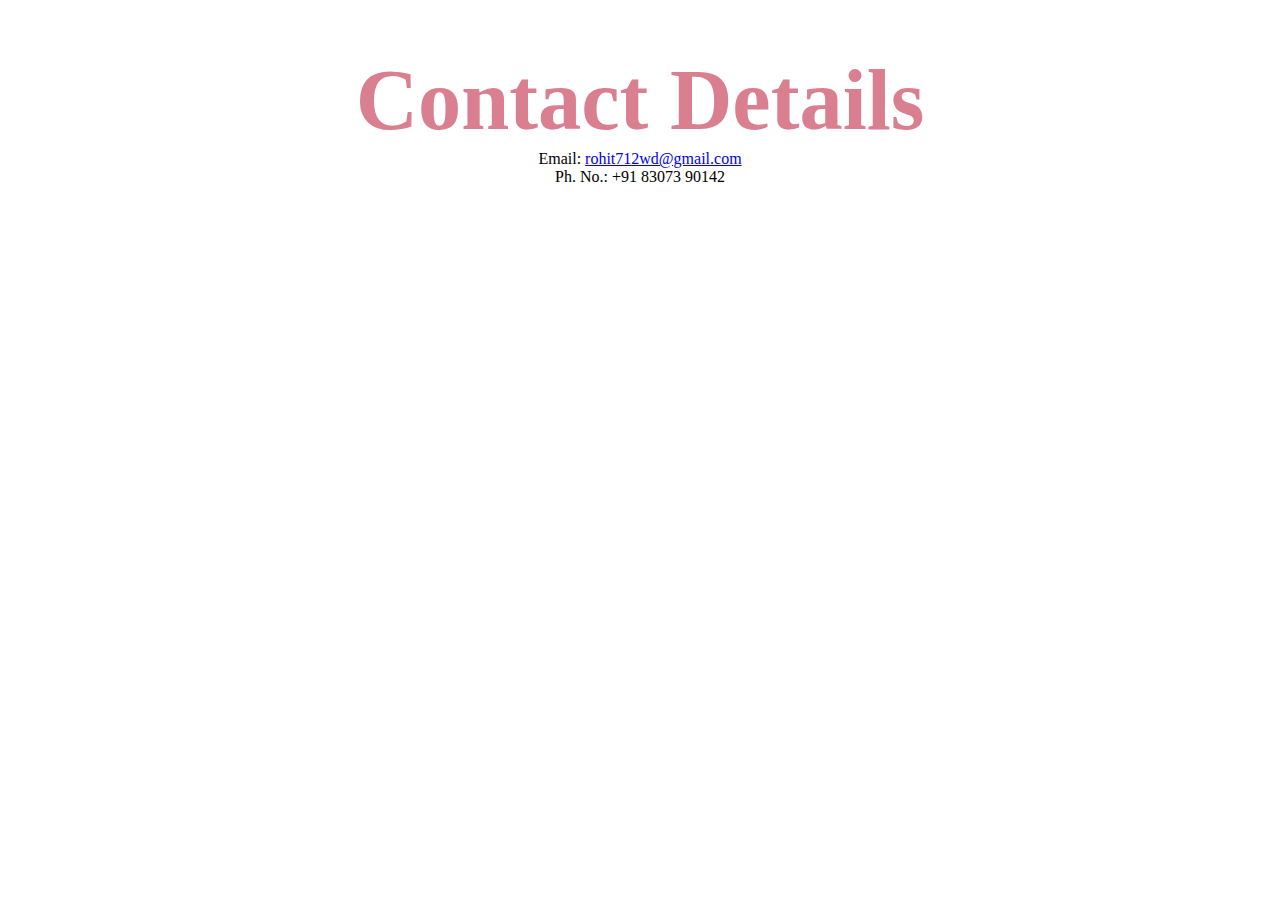
<file: contactMe.html>
<!DOCTYPE html>
<html lang="en" dir="ltr">
  <head>
    <meta charset="utf-8" />
    <title>ContactMe</title>
    <link rel="stylesheet" href="./style.css" />
  </head>
  <body>
    <h1>Contact Details</h1>
    Email: <a href="mailto:rohit712wd@gmail.com">rohit712wd@gmail.com</a>
    <br />
    Ph. No.: +91 83073 90142
  </body>
</html>
</file>
<file: style.css>
/**********      TAGS      **********/
body {
  font-family: "Architects Daughter", cursive;
  margin: 0;
  text-align: center;
}

h1 {
  color: #da7f8f;
  font-family: "Covered By Your Grace", cursive;
  font-size: 5.4rem;
  margin: 50px auto 0;
}

h2 {
  color: #da7f8f;
  font-size: 2rem;
  font-weight: normal;
}
h3 {
  color: #da7f8f;
  font-weight: normal;
}

.hrule {
  border-color: #8f8f8f;
  border-style: none;
  border-top-style: dashed;
  border-width: 2px;
  padding-bottom: 10px;
  margin-top: 50px;
  width: 5.5%;
}

/**********    CLASS    **********/
.top {
  background-color: #e1e5ea;
  padding-top: 100px;
  position: relative;
}

.mid {
  background-color: white;
  padding-bottom: 20px;
  padding-top: 50px;
}

.bottom {
  background-color: #da7f8f;
  padding-top: 20px;
}

/* .top-cloud {
}

.bottom-cloud {
} */

.profile-pic {
  border-radius: 80px;
  height: 80px;
  width: 80px;
}

.skill-icon-1 {
  float: left;
  margin-top: 15px;
  margin-right: 30px;
  width: 25%;
}

.skill-icon-2 {
  float: left;
  margin-top: 15px;
  margin-left: 30px;
  width: 25%;
}

.skill-row {
  line-height: 2;
  margin: 50px auto;
  text-align: left;
  width: 40%;
}
.button {
  -webkit-border-radius: 20px;
  -moz-border-radius: 20px;
  border-radius: 20px;
  background-color: #da7f8f;
  color: #eaf6f6;
  cursor: pointer;
  display: inline-block;
  font-size: 1.5rem;
  font-weight: 100;
  padding: 12px;
  margin-top: 20px;
  text-decoration: none;
  text-align: center;
  transition: color 0.15s ease-in-out, background-color 0.15s ease-in-out,
    border-color 0.15s ease-in-out, box-shadow 0.15s ease-in-out;
}

.button:hover {
  -webkit-border-radius: 20px;
  -moz-border-radius: 20px;
  border-radius: 20px;
  background: #eaf6f6;
  color: #da7f8f;
  text-decoration: none;
}

.footer-link {
  color: #eaf6f6;
}

.copyright {
  color: #eaf6f6;
}
</file>
